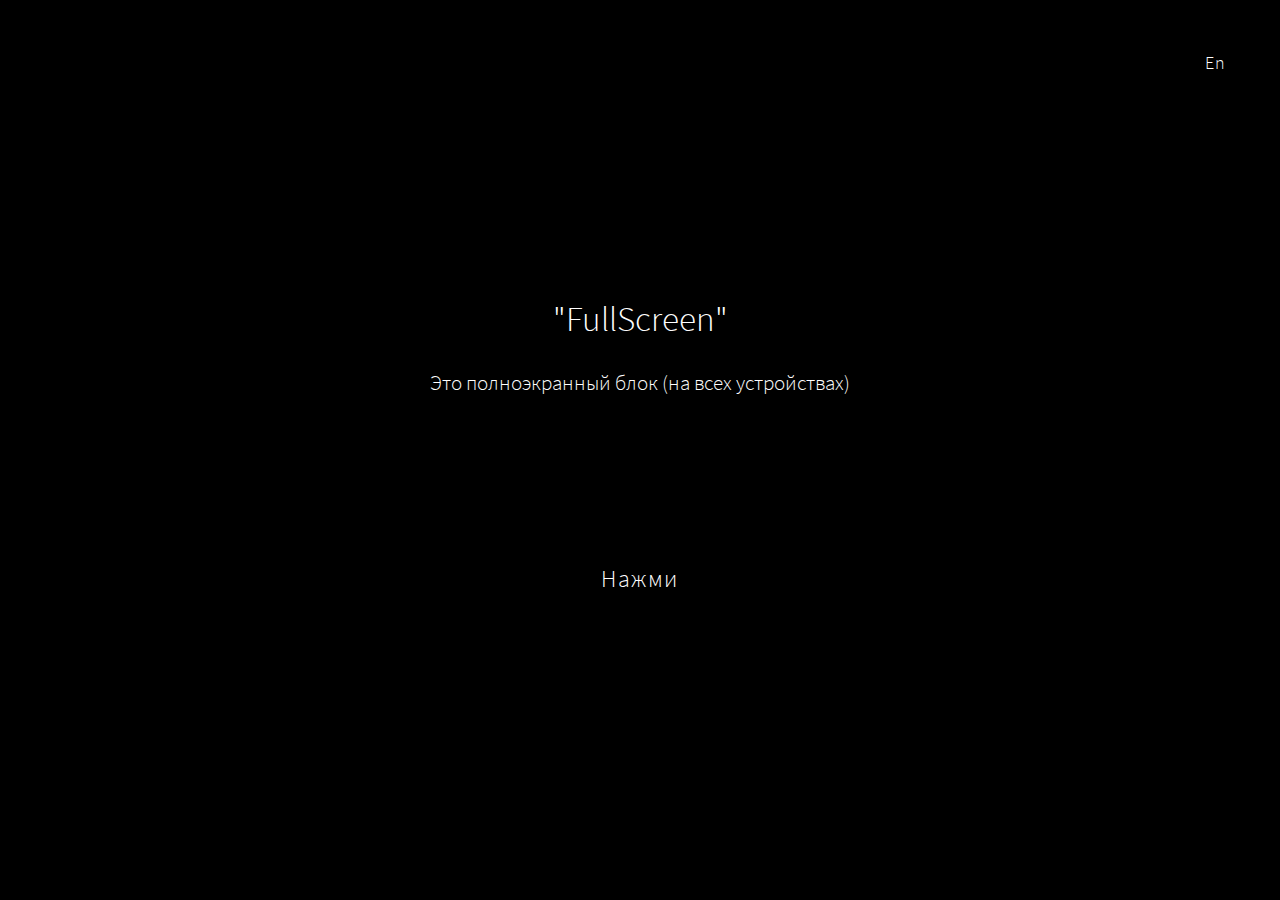
<file: index.html>
<!DOCTYPE html><html lang="en"><head><meta charset="UTF-8"><meta name="viewport" content="width=device-width,initial-scale=1"><title>Fullscreen</title><link rel="stylesheet" href="css/style.min.css"></head><body><main class="wrapper"><section class="fullscreen"><div class="translate-page"><a href="#" id="en" class="translate-page__btn"><span>En</span> </a><a href="#" id="ru" class="translate-page__btn hidden"><span>Ru</span></a></div><div class="fullscreen__el-white"></div><div class="container"><div class="fullscreen__body"><h1 class="fullscreen__title">"FullScreen"</h1><div class="fullscreen__descr lang" key="descr">Это полноэкранный блок (на всех устройствах)</div><a href="#" class="fullscreen__btn"><span class="lang" key="onClick">Нажми</span></a></div></div></section></main><div class="loader"></div><script src="https://cdnjs.cloudflare.com/ajax/libs/jquery/3.5.1/jquery.min.js"></script><script src="js/main.min.js"></script></body></html>
</file>
<file: css/style.min.css>
*,:after,:before{margin:0;padding:0;border:0;-webkit-box-sizing:border-box;box-sizing:border-box;background:0 0;-webkit-tap-highlight-color:transparent}:active,:focus,a:active,a:focus{outline:0}aside,footer,header,nav{display:block}body,html{width:100%;height:100%;font-size:100%;line-height:1;font-size:16px;-ms-text-size-adjust:100%;-moz-text-size-adjust:100%;-webkit-text-size-adjust:100%}button,input,textarea{font-family:inherit;border-radius:none}input::-ms-clear{display:none}button{cursor:pointer}button::-moz-focus-inner{padding:0;border:0}a,a:hover,a:visited{text-decoration:none}li,ul{margin:0;padding:0;list-style-type:none}img{vertical-align:top}h1,h2,h3,h4,h5,h6,p{margin:0;padding:0;font-size:inherit;font-weight:300}@font-face{font-family:'Source Sans Pro';src:url(../fonts/SourceSansPro-ExtraLight.woff) format("woff"),url(../fonts/SourceSansPro-ExtraLight.woff2) format("woff2");font-weight:200;font-style:normal}@font-face{font-family:'Source Sans Pro';src:url(../fonts/SourceSansPro-Light.woff) format("woff"),url(../fonts/SourceSansPro-Light.woff2) format("woff2");font-weight:300;font-style:normal}@font-face{font-family:'Source Sans Pro';src:url(../fonts/SourceSansPro-Regular.woff) format("woff"),url(../fonts/SourceSansPro-Regular.woff2) format("woff2");font-weight:400;font-style:normal}@font-face{font-family:'Source Sans Pro';src:url(../fonts/SourceSansPro-SemiBold.woff) format("woff"),url(../fonts/SourceSansPro-SemiBold.woff2) format("woff2");font-weight:600;font-style:normal}@font-face{font-family:'Source Sans Pro';src:url(../fonts/SourceSansPro-Bold.woff) format("woff"),url(../fonts/SourceSansPro-Bold.woff2) format("woff2");font-weight:700;font-style:normal}@font-face{font-family:'Source Sans Pro';src:url(../fonts/SourceSansPro-Black.woff) format("woff"),url(../fonts/SourceSansPro-Black.woff2) format("woff2");font-weight:900;font-style:normal}.loader{position:fixed;top:0;left:0;width:100%;height:100%;z-index:120!important;background:#fff;-webkit-transition:all .5s ease 0s;-o-transition:all .5s ease 0s;transition:all .5s ease 0s}.loader:after,.loader:before{content:'';position:absolute;top:50%;left:50%;-webkit-transform:translate(-50%,-50%);-ms-transform:translate(-50%,-50%);transform:translate(-50%,-50%);width:1.2rem;height:1.2rem;background:#f2f2f2;border-radius:50%}.loader:before{-webkit-animation:anim-before .5s ease 0s infinite alternate;animation:anim-before .5s ease 0s infinite alternate}.loader:after{width:.5rem;height:.5rem;background:#ccc;-webkit-animation:anim-after .5s ease 0s infinite alternate;animation:anim-after .5s ease 0s infinite alternate}.loader.loader_no-active{opacity:0;visibility:hidden}@-webkit-keyframes anim-before{100%{-webkit-transform:translate(-50%,-50%) scale(1.2);transform:translate(-50%,-50%) scale(1.2)}}@keyframes anim-before{100%{-webkit-transform:translate(-50%,-50%) scale(1.2);transform:translate(-50%,-50%) scale(1.2)}}@-webkit-keyframes anim-after{100%{-webkit-transform:translate(-50%,-50%) scale(2);transform:translate(-50%,-50%) scale(2)}}@keyframes anim-after{100%{-webkit-transform:translate(-50%,-50%) scale(2);transform:translate(-50%,-50%) scale(2)}}html{font-family:'Source Sans Pro',sans-serif;font-weight:300}body{overflow:hidden}body.overflow-active{overflow:auto}.wrapper{display:-webkit-box;display:-ms-flexbox;display:flex;-webkit-box-orient:vertical;-webkit-box-direction:normal;-ms-flex-direction:column;flex-direction:column;min-height:100vh;position:relative}.container{width:100%;max-width:1460px;padding:0 30px;margin:0 auto}.fullscreen{display:-webkit-box;display:-ms-flexbox;display:flex;min-height:100vh;background:#000;position:relative;overflow:hidden;-webkit-transition:all .5s ease 0s;-o-transition:all .5s ease 0s;transition:all .5s ease 0s}.fullscreen__body{display:-webkit-box;display:-ms-flexbox;display:flex;-webkit-box-orient:vertical;-webkit-box-direction:normal;-ms-flex-direction:column;flex-direction:column;-webkit-box-pack:center;-ms-flex-pack:center;justify-content:center;-webkit-box-align:center;-ms-flex-align:center;align-items:center;-webkit-box-flex:1;-ms-flex:1 1 auto;flex:1 1 auto;width:100%;height:100%;text-align:center;background:inherit;position:relative;z-index:10}.fullscreen__title{font-size:2.2rem;color:#fff;font-weight:300;margin-bottom:2rem;-webkit-transition:all .5s ease 0s;-o-transition:all .5s ease 0s;transition:all .5s ease 0s}.fullscreen__descr{font-size:1.3rem;color:#fff;font-weight:300;margin-bottom:10rem;line-height:1.5;-webkit-transition:all .5s ease 0s;-o-transition:all .5s ease 0s;transition:all .5s ease 0s}.fullscreen__btn{width:6rem;height:auto;padding:.5rem 0;background:0 0;-webkit-transition:all .5s ease 0s;-o-transition:all .5s ease 0s;transition:all .5s ease 0s}.fullscreen__btn span{color:#fff;font-size:1.5rem;letter-spacing:.1rem;font-weight:300;-webkit-transition:all .5s ease 0s;-o-transition:all .5s ease 0s;transition:all .5s ease 0s}.fullscreen__btn:hover span{color:#666}.fullscreen__btn.active span{color:#000}.fullscreen__btn.active:hover span{color:#ccc}.fullscreen__el-white{position:absolute;top:50%;left:50%;-webkit-transform:translate(-50%,-50%);-ms-transform:translate(-50%,-50%);transform:translate(-50%,-50%);width:0rem;height:0rem;background:#fff;border-radius:50%;z-index:1;-webkit-transition:all .5s ease 0s;-o-transition:all .5s ease 0s;transition:all .5s ease 0s}.fullscreen__el-white.active{-webkit-transition:all .6s ease 0s;-o-transition:all .6s ease 0s;transition:all .6s ease 0s;width:130rem;height:130rem}.fullscreen.active .fullscreen__descr,.fullscreen.active .fullscreen__title{color:#000}.translate-page{position:absolute;top:0;right:0;-webkit-transform:translate(-50%,50%);-ms-transform:translate(-50%,50%);transform:translate(-50%,50%);width:4rem;height:4rem;display:-webkit-box;display:-ms-flexbox;display:flex;-webkit-box-orient:vertical;-webkit-box-direction:normal;-ms-flex-direction:column;flex-direction:column;-webkit-box-pack:center;-ms-flex-pack:center;justify-content:center;-webkit-box-align:center;-ms-flex-align:center;align-items:center;z-index:99}.translate-page__btn{display:-webkit-box;display:-ms-flexbox;display:flex;-webkit-box-pack:center;-ms-flex-pack:center;justify-content:center;-webkit-box-align:center;-ms-flex-align:center;align-items:center;width:100%;height:100%;position:absolute;top:50%;left:50%;-webkit-transform:translate(-50%,-50%);-ms-transform:translate(-50%,-50%);transform:translate(-50%,-50%);z-index:95;-webkit-transition:all .7s ease 0s;-o-transition:all .7s ease 0s;transition:all .7s ease 0s}.translate-page__btn span{color:#fff;font-size:1.1rem;font-weight:300;letter-spacing:.1rem;-webkit-transition:all .5s ease 0s;-o-transition:all .5s ease 0s;transition:all .5s ease 0s}.translate-page__btn.active span{color:#000}.translate-page__btn.hidden{z-index:90;opacity:0;visibility:hidden}@media (max-width:1024px){.fullscreen__btn:hover span{color:#fff}.fullscreen__btn:active span{color:#666}.fullscreen__btn.active:hover span{color:#000}.fullscreen__btn.active:active span{color:#ccc}}@media (max-width:575px){.translate-page{-webkit-transform:translate(-20%,20%);-ms-transform:translate(-20%,20%);transform:translate(-20%,20%)}}@media (max-height:575px){.fullscreen__descr{margin-bottom:5rem}}
</file>
